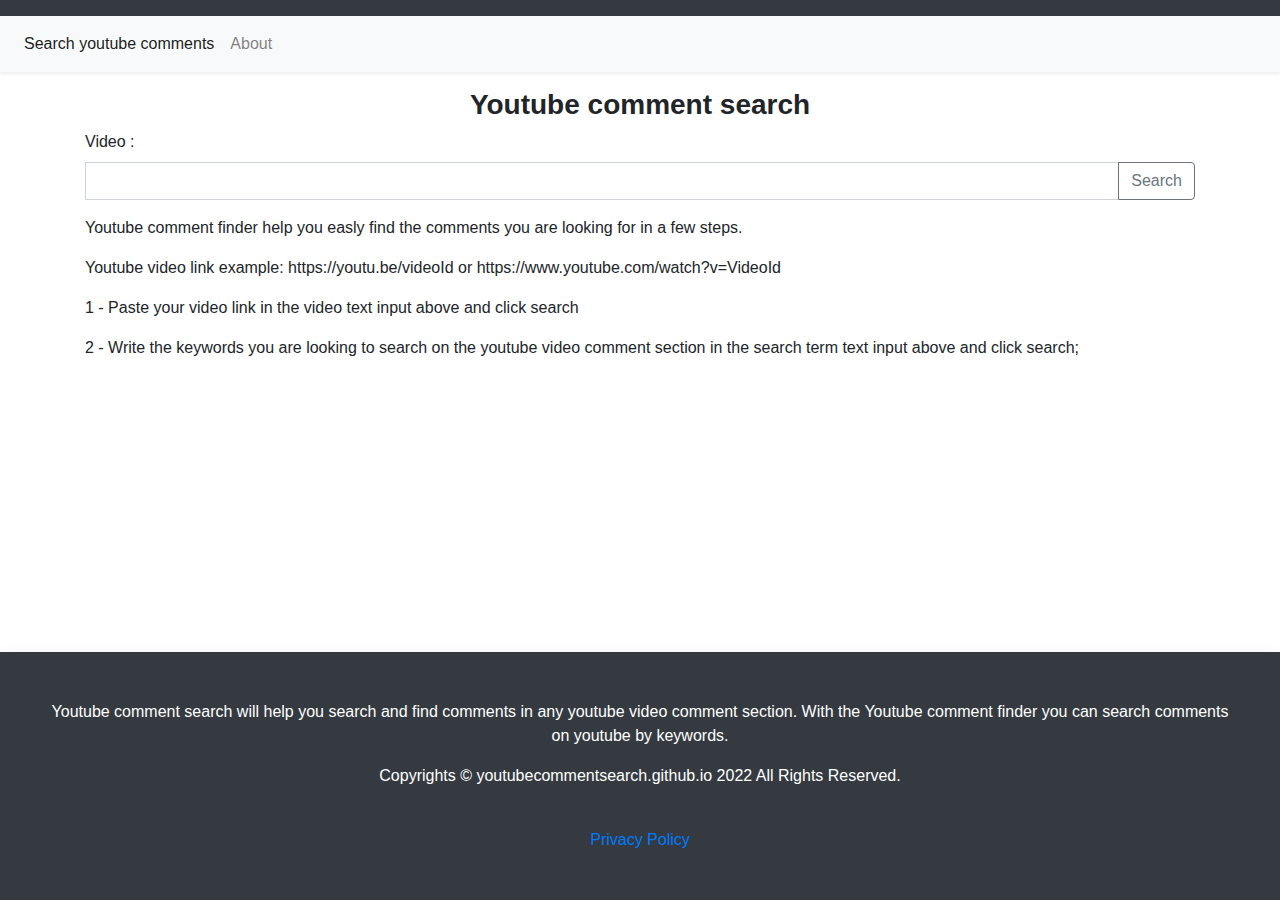
<file: index.html>
<!doctype html><html lang="en"><head><meta charset="utf-8"><title>Search Youtube comments - Youtube comment Finder</title><base href="/"><meta name="description" content="Youtube comment search will help you search and find comments in any Youtube video comment section. With the Youtube comment finder you can search comments on Youtube by keywords."><meta name="keywords" content="youtube comments search,search youtube comments,youtube comments finder,youtube comment finder,find youtube comments,search youtube comment by keyword,find youtube comment by keyword,buscar comentarios youtube,buscar comentarios en youtube,buscar comentarios no youtube,pesquisar comentarios youtube,encontrar comentarios youtube"><meta name="viewport" content="width=device-width,initial-scale=1"><script data-ad-client="ca-pub-3475526180518820" async src="https://pagead2.googlesyndication.com/pagead/js/adsbygoogle.js"></script><!-- Global site tag (gtag.js) - Google Analytics --><script async src="https://www.googletagmanager.com/gtag/js?id=G-QMCGS68CQN"></script><script>window.dataLayer = window.dataLayer || [];
  function gtag(){dataLayer.push(arguments);}
  gtag('js', new Date());

  gtag('config', 'G-QMCGS68CQN');</script><link href="styles.527ae82c7b320e583bd5.bundle.css" rel="stylesheet"/></head><link id="appFavicon" rel="icon" type="image/x-icon" href="assets/images/youtubecommentsearchLogo.png"><body><app-root></app-root><script type="text/javascript" src="inline.318b50c57b4eba3d437b.bundle.js"></script><script type="text/javascript" src="polyfills.515ed9df1f4876ab6cb6.bundle.js"></script><script type="text/javascript" src="scripts.e5335e903d5ebc693191.bundle.js"></script><script type="text/javascript" src="main.babdb55e374bfecddae9.bundle.js"></script></body></html>
</file>
